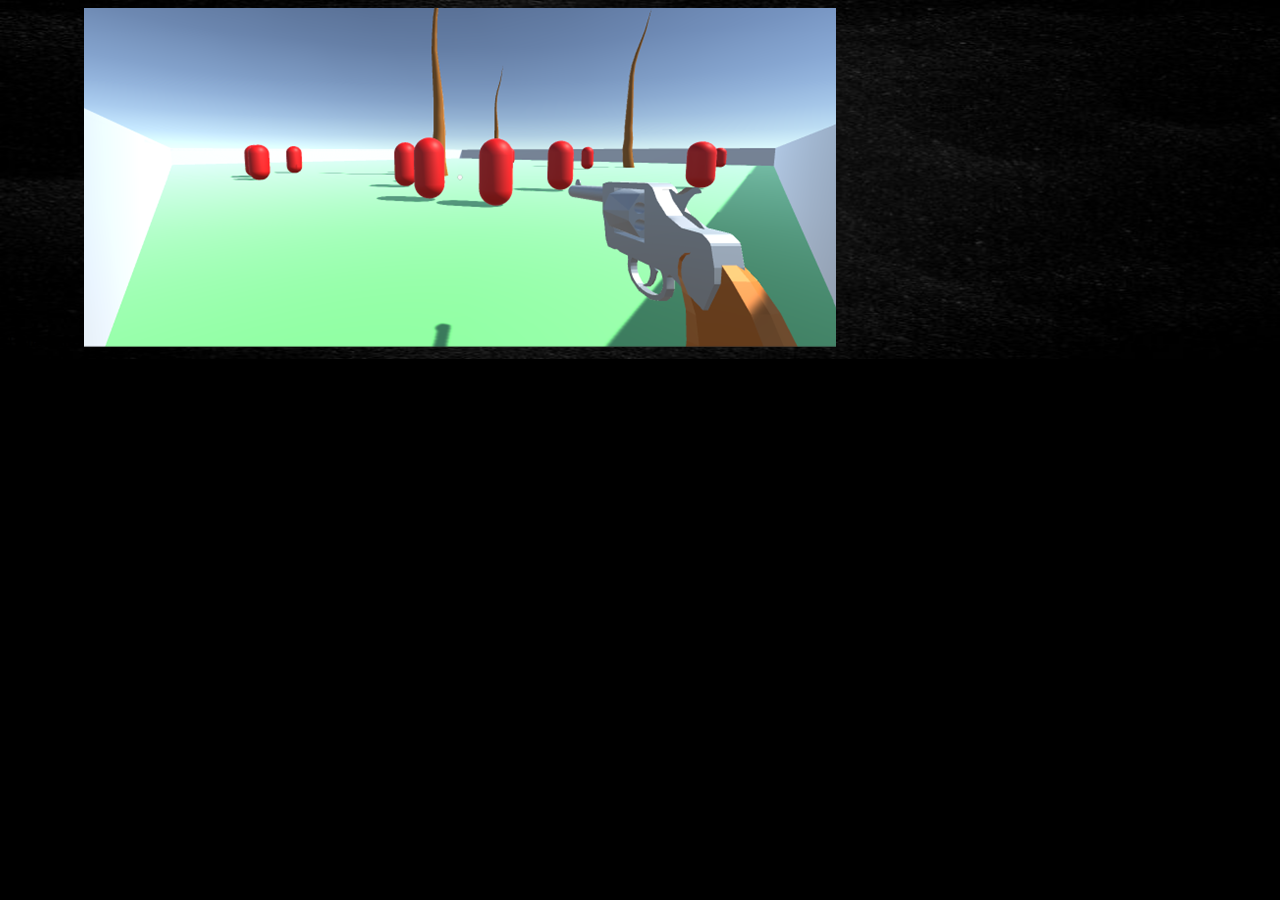
<file: Shineproject.html>
<!DOCTYPE html>
<html lang="en">
<head>
    <meta charset="UTF-8">
    <meta http-equiv="X-UA-Compatible" content="IE=edge">
    <meta name="viewport" content="width=device-width, initial-scale=1.0">
    <title>ShineProject</title>
    <link rel="stylesheet" href="ShineProject.css">
</head>
<body>
    Hello there
    <img src="img/Gameplay_Shine.jpg" alt="">
</body>
</html>
</file>
<file: ShineProject.css>
body {
    background-color: black;
    background-image: url("img/darkbackground.jpg");
    background-repeat: no-repeat;
    background-size: 100% 100%;
}
</file>
